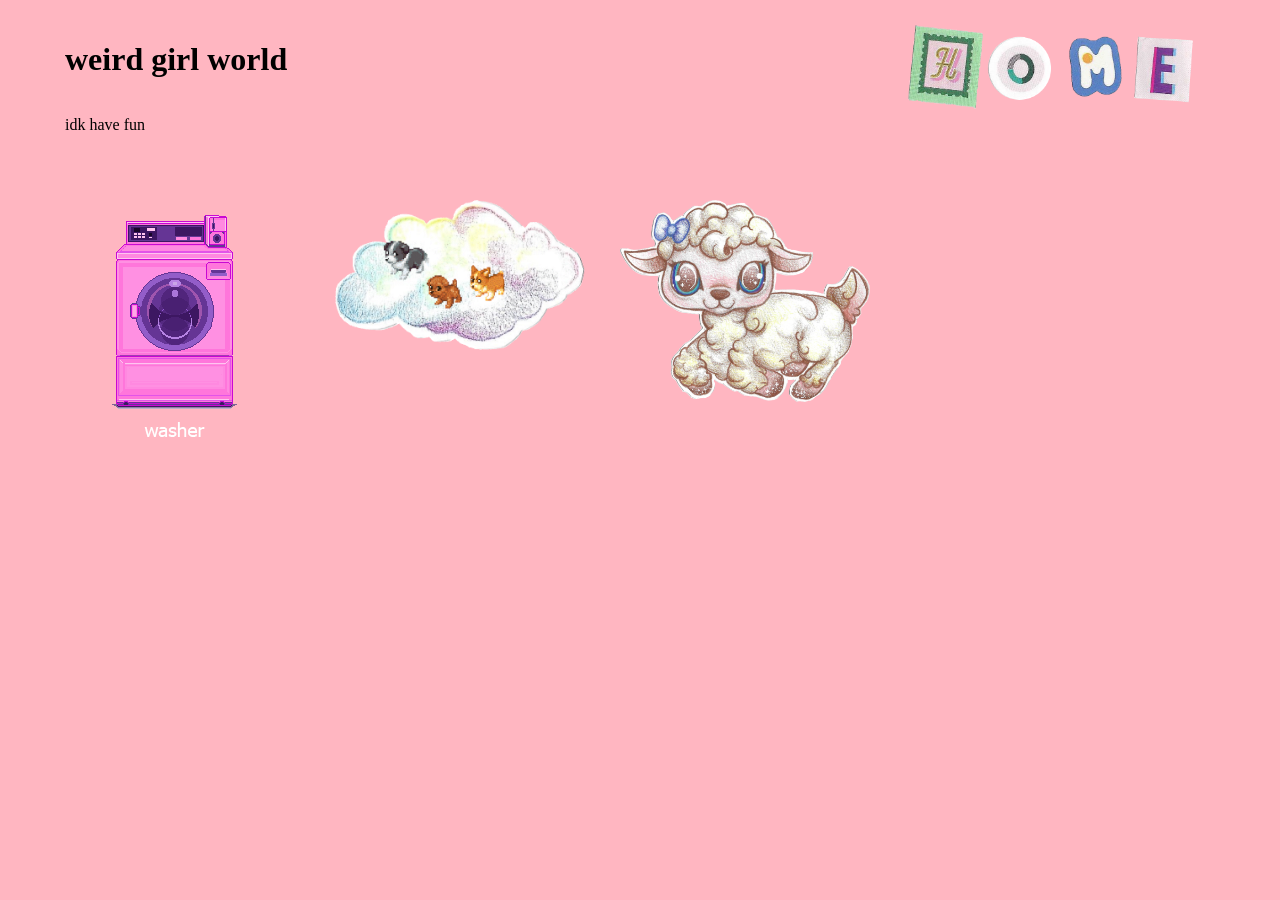
<file: portfolio.html>
<!DOCTYPE html>
<html lang="en">

<head>
  <meta charset="UTF-8">
  <meta name="viewport" content="width=device-width, initial-scale=1.0">
  <title>portfolio</title>
  <link rel="stylesheet" href="portfolio.css">
</head>

<body>

  <div class="header">
    <div class="title-group">
      <h1>weird girl world</h1>
      <p>idk have fun</p>
    </div>

    <div class="menu">

      <a href="index.html">

        <img src="assets/home_button.png" class="menu_img_scale" alt="home!">

      </a>

    </div>

  </div>

  <main>

    <div class="project_icons">   

        <a href="laundry-space/laundry-space-index.html">

      <img src="assets/laundry_space_icon.png" class="icon_scale" alt="portrait collage">

    </a>
      
      <a href="portrait-collage1/portrait_collage1.html">

      <img src="assets/portrait_collage1_icon.gif" class="icon_scale" alt="portrait collage">

    </a>
      
      <a href="absolute-lamb/absolute-lamb.html">

      <img src="assets/absolute_lamb_icon.png" class="icon_scale" alt="portrait collage">

    </a>

    </div>

  </main>

</body>

</html>
</file>
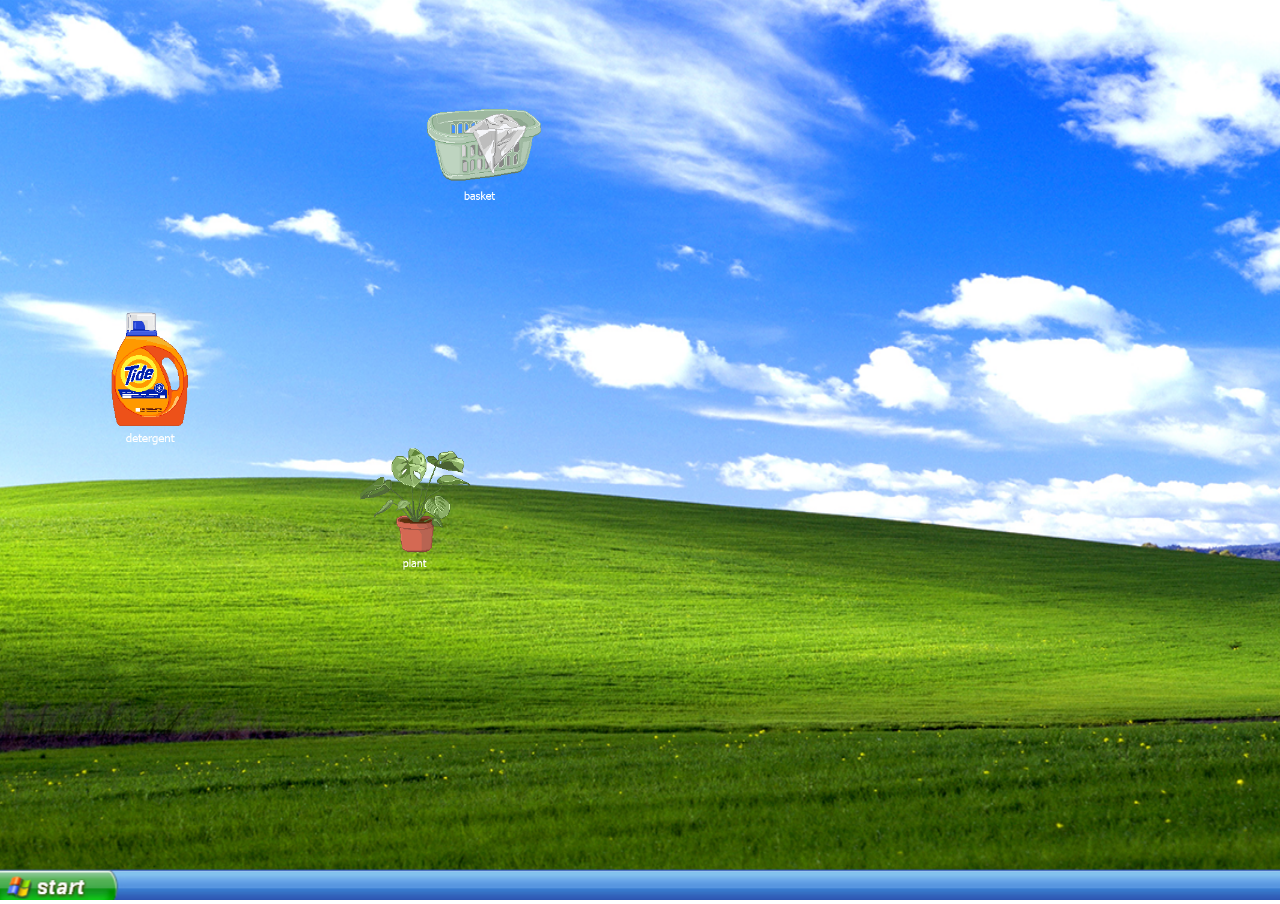
<file: laundry-space/laundry-space-index.html>
<!DOCTYPE html>

<html lang="en">

<head>

    <meta charset="UTF-8">

    <meta name="viewport" content="width=device-width, initial-scale=1.0">

    <link rel="stylesheet" href="laundry-space-style.css">

    <script src="p5.js"></script>

    <!-- <script src="p5.sound.min.js"></script> -->
    <!-- <script src="laundry-space.js"></script> -->

    <title>"laundry space" 2025</title>

</head>

<body>

    <script src="laundry-space.js"></script>

</body>

</html>
</file>
<file: portfolio.css>
body {
  height: 100%;
  margin: 30px;
  padding: 0;
  background-color: lightpink;
}

.header {
  position: fixed;
  top: 0;
  left: 0;
  width: 100%;
  display: flex;
  justify-content: space-between;  /* left = title, right = menu */
  align-items: flex-start;
  padding: 20px;
  background-color: lightpink;
  z-index: 30;
}

.title-group {
  display: flex;
  flex-direction: column;  /* stack h1 + p vertically */
  margin-left: 45px;       /* nudges text left */
}

.menu {

  display: flex;

  flex-direction: row;

  gap: 20px;               /* space between buttons */

  margin-right: 50px;      /* distance from right edge */

  align-items: center;

}

.menu_img_scale {

  width: 300px; /* same size as index.html buttons */
  height: auto;
  margin-right: 50px;

}

.project_icons {

  display: flex;
  flex-direction: row;
  margin-top: 200px;
  margin-left: 20px;
  width: 15%;
  gap: 35px;

}

.icon_scale {

  width: 250px;

}

canvas {
  position: fixed;
  left: 0;
  top: 0;
  z-index: -1;
}
</file>
<file: laundry-space/laundry-space-style.css>
.html, body {
  margin: 0;
  padding: 0;
  overflow: hidden;
  
}
.canvas {
  display: block;
}
</file>
